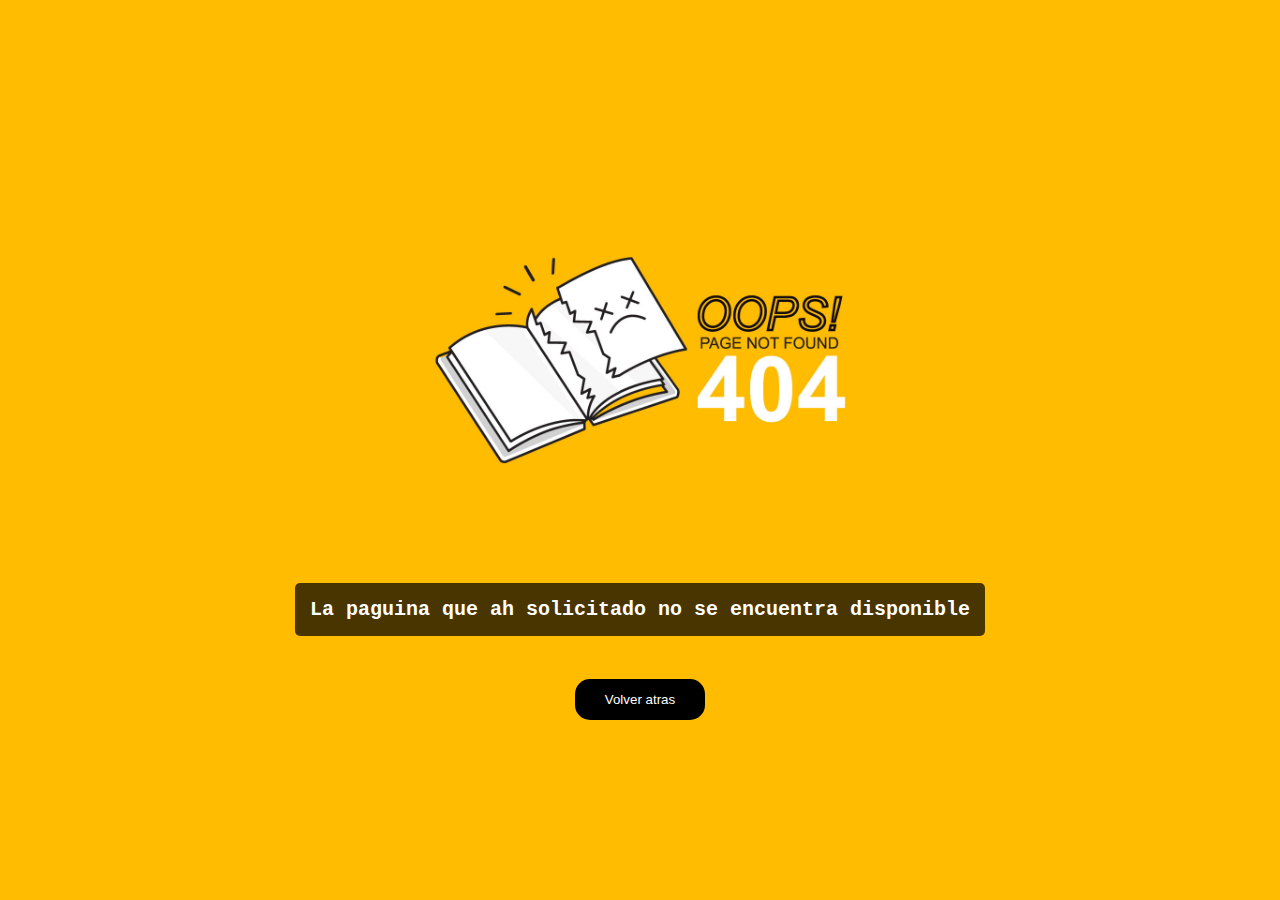
<file: pages/error404.html>
<!DOCTYPE html>
<html lang="en">
<head>
    <meta charset="UTF-8">
    <meta http-equiv="X-UA-Compatible" content="IE=edge">
    <meta name="viewport" content="width=device-width, initial-scale=1.0">
    <title>Error404</title>
    <link rel="stylesheet" href="/css/error404.css">
</head>
<body>  
        <div class="contenedor1">
            <img src="/assets/error-404.jpg" alt="error404">
            <h1>La paguina que ah solicitado no se encuentra disponible</h1>
            <div>
                <a href="/index.html">
                    <button >Volver atras</button>
                </a>
            </div>
        </div>
</body>
</html>
</file>
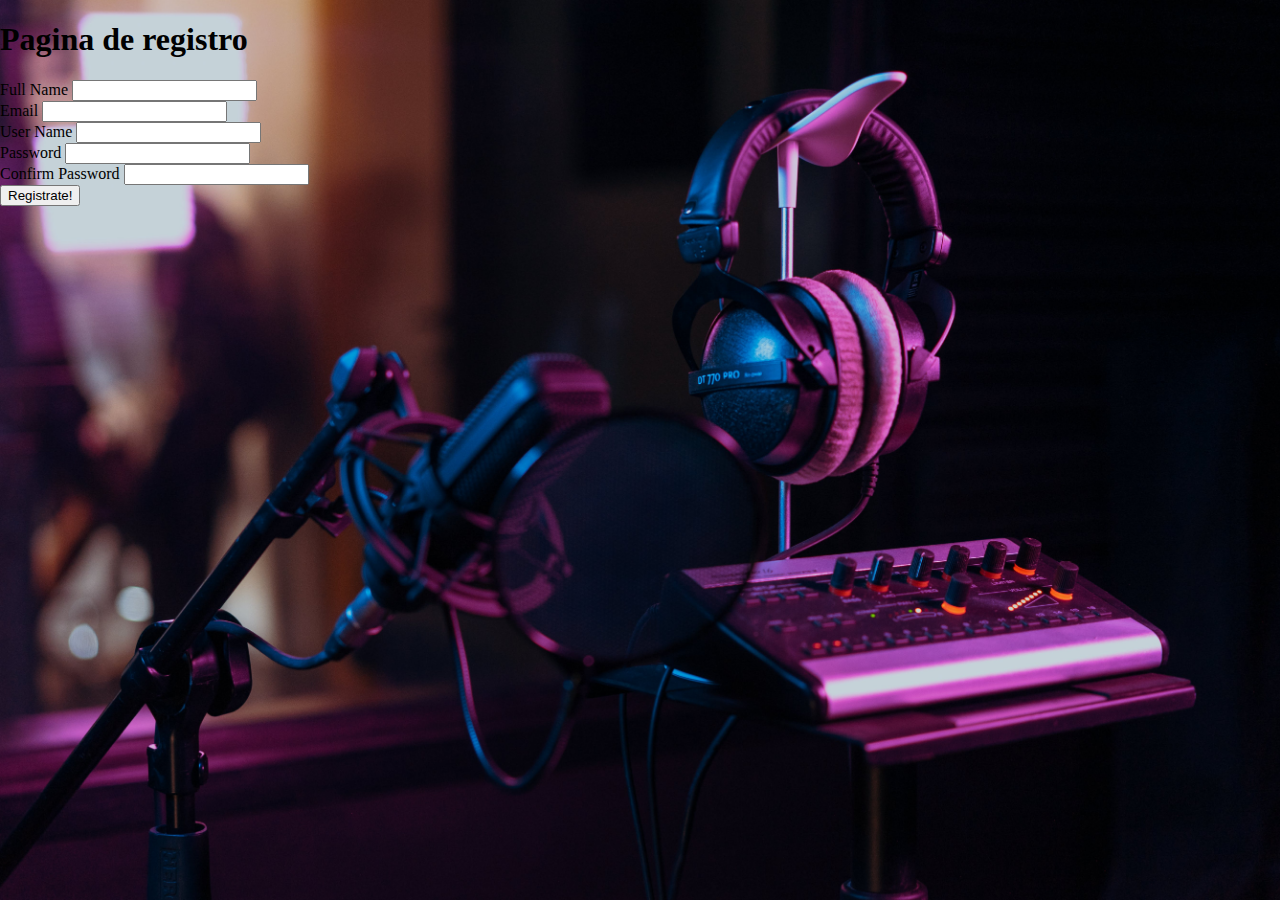
<file: pages/register.html>
<!DOCTYPE html>
<html lang="en">
<head>
    <meta charset="UTF-8">
    <meta name="viewport" content="width=device-width, initial-scale=1.0">
    <link href="https://cdn.jsdelivr.net/npm/bootstrap@5.3.2/dist/css/bootstrap.min.css" rel="stylesheet" integrity="sha384-T3c6CoIi6uLrA9TneNEoa7RxnatzjcDSCmG1MXxSR1GAsXEV/Dwwykc2MPK8M2HN" crossorigin="anonymous">
    <link rel="stylesheet" href="../css/login.css">
    <title>Document</title>
</head>
<body>


  <h1 class="text-center text-white text-opacity-76">Pagina de registro</h1>
    <div class="container min-vh-100 d-flex justify-content-center align-items-center" >
        <form class="mb-3" id="form">
          <div class="col-md-20">
            <label for="inputName" class="form-label text-white text-opacity-76">Full Name</label>
            <input type="text" class="form-control" id="inputName" maxlength="20" required>
          </div>
          <div class="col-md-20">
            <label for="inputSurname" class="form-label text-white text-opacity-76">Email</label>
            <input type="email" class="form-control" id="inputEmail" required>
          </div>
          <div class="col-md-20">
            <label for="inputUserName" class="form-label text-white text-opacity-76">User Name</label>
            <input type="text" class="form-control" id="inputUserName" maxlength="10" required>
          </div>
          <div class="col-20">
            <label for="inputPassword" class="form-label text-white text-opacity-76">Password</label>
            <input type="password" class="form-control" id="inputPassword" maxlength="20" placeholder="" required>
          </div>
          <div class="col-20">
            <label for="inputConfirmPassword" class="form-label text-white text-opacity-76">Confirm Password</label>
            <input type="password" class="form-control" id="inputConfirmPassword" maxlength="20" placeholder="" required>
          </div>
          <div class="col-20">
          </div>
          <div class="col-20">
            <button type="button" onclick="registerUser()" class="btn btn-primary">Registrate!</button>
          </div>
        </form>
    </div>
    
</body>
<script src="/js/register.js"></script>
</html>
</file>
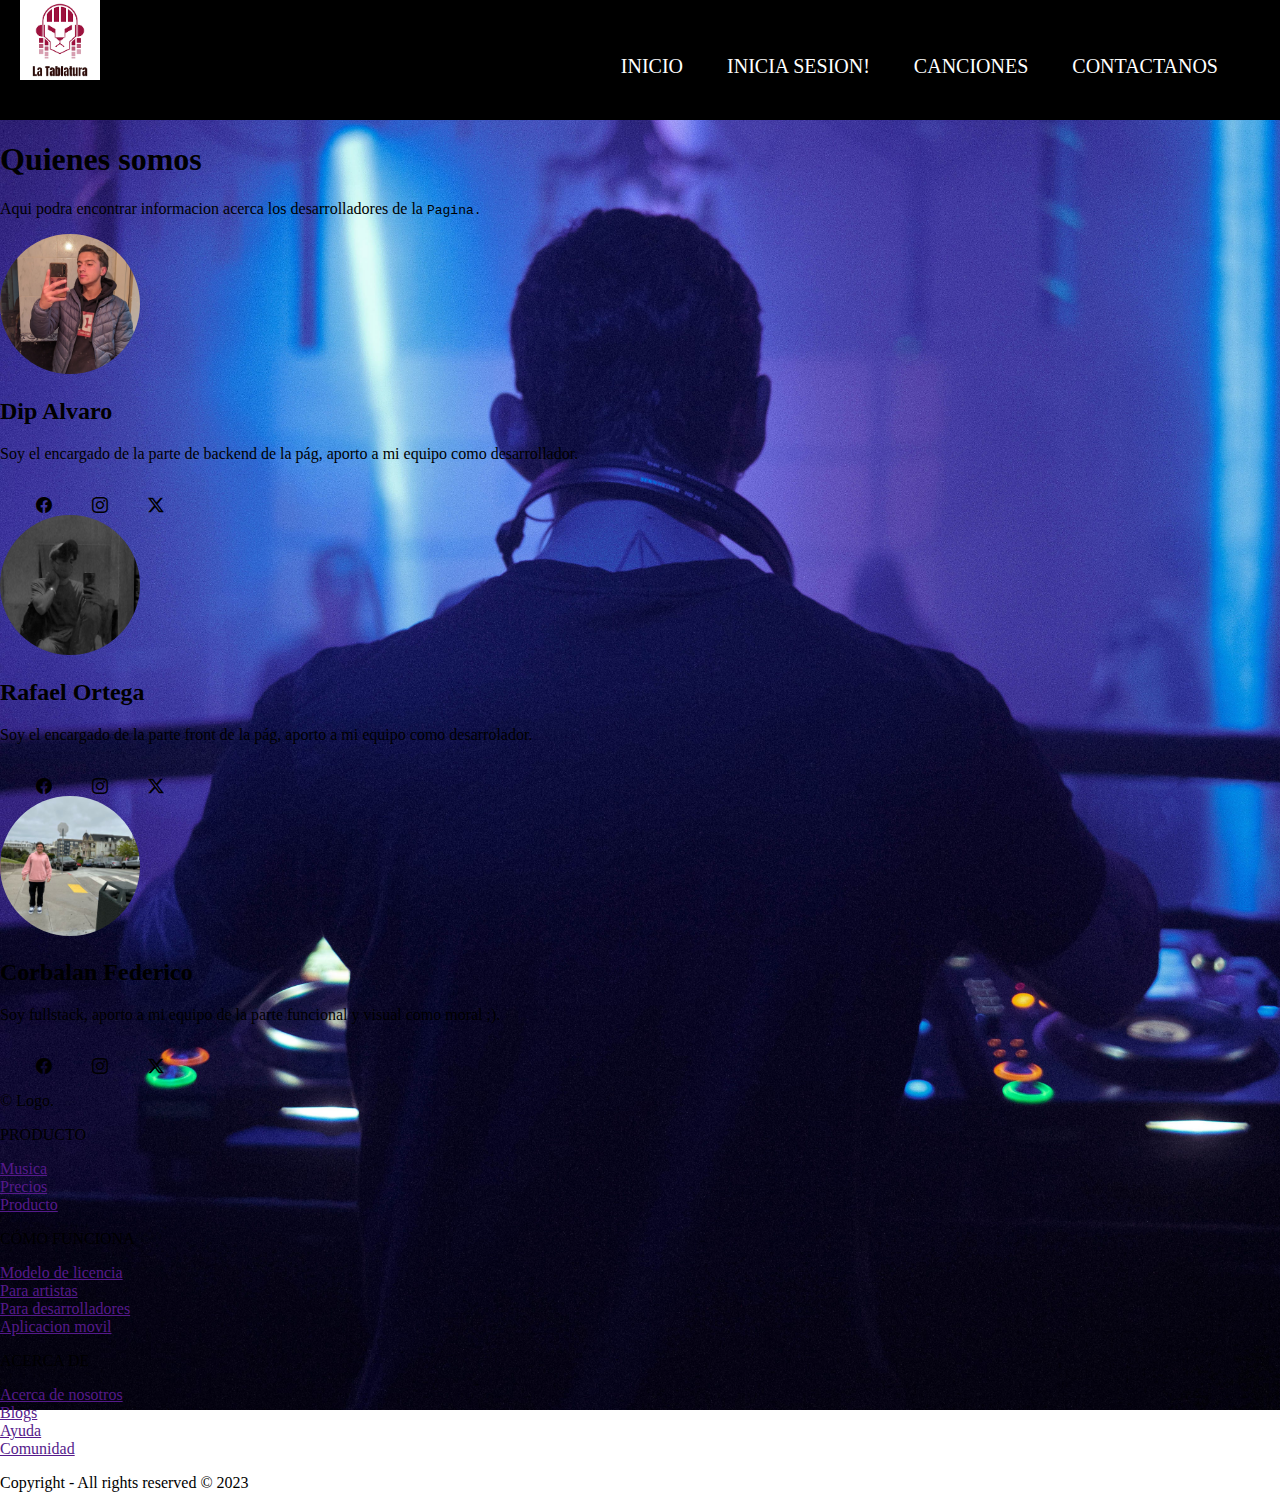
<file: pages/sobrenosotros.html>
<!DOCTYPE html>
<html lang="en">
<head>
    <meta charset="UTF-8">
    <meta name="viewport" content="width=device-width, initial-scale=1.0">
    <link href="https://cdn.jsdelivr.net/npm/bootstrap@5.3.2/dist/css/bootstrap.min.css" rel="stylesheet" integrity="sha384-T3c6CoIi6uLrA9TneNEoa7RxnatzjcDSCmG1MXxSR1GAsXEV/Dwwykc2MPK8M2HN" crossorigin="anonymous">
    <link rel="stylesheet" href="https://cdn.jsdelivr.net/npm/bootstrap-icons@1.11.1/font/bootstrap-icons.css">
    <link rel="stylesheet" href="/css/sobrenosotros.css">
    <link rel="stylesheet" href="/css/navbar.css">
    <link rel="stylesheet" href="/css/paguina_principal.css">
    <title>Document</title>
</head>
<body>
    
  <body>
    <!--Header-->
     <header class="headerr" id="header">
      <nav class="navv">
      <a href="#" class="logo navv-link"> <img src="/assets/logo navbar.png" width="80px" height="80px"></a>
      <button class="boton-logo">
          <i class="fa-solid fa-bars"></i>
      </button>
      <ul class="nav-menu Navmenu_visible" id="navbarlist">
          <li class="nav-menu-item"><a href="/index.html" class="nav-menu-link navv-link">Inicio</a></li>
          <li class="nav-menu-item"><a href="/pages/login.html" class="nav-menu-link navv-link">Inicia Sesion!</a></li>
          <li class="nav-menu-item"><a href="/pages/error404.html" class="nav-menu-link navv-link">Canciones</a></li>
          <li class="nav-menu-item"><a href="/pages/contactanos.html" class="nav-menu-link navv-link">contactanos</a></li>
      </ul>
      </nav>
  </header>


  <!--text -->

  <div class="container my-5">
    <div class="p-5 text-center  rounded-3">
      <h1 class="text-white">Quienes somos</h1>
      <p class="lead text-white">
        Aqui podra encontrar informacion acerca los desarrolladores de la <code class="text-danger">Pagina.</code>
      </p>
    </div>
  </div>


    <!--carousel -->
    <div class="row text-center row align-items-start">
      <div class="col-lg-4">
        <img class="mx-auto d-block aboutUs" src="/assets/alvaro.jpeg" alt="">
        <h2 class="fw-normal text-white">Dip Alvaro</h2>
        <p class="text-white">Soy el encargado de la parte de backend de la pág, aporto a mi equipo como desarrollador.</p>
        <svg class="bi" width="32" height="32" fill="currentColor"></svg>
          <i class="bi bi-facebook text-danger"></i>
        </svg>
        
        <svg class="bi text-black" width="32" height="32" fill="currentColor"></svg>
          <i class="bi bi-instagram text-danger"></i>
        </svg>
        <svg class="bi" width="32" height="32" fill="currentColor"></svg>
          <i class="bi bi-twitter-x text-danger"></i>
        </svg>
      </div><!-- /.col-lg-4 -->
      <div class="col-lg-4">
        <img class="mx-auto d-block aboutUs" src="/assets/rafi.png" alt="">
        <h2 class="fw-normal text-white">Rafael Ortega</h2>
        <p class="text-white">Soy el encargado de la parte front de la pág, aporto a mi equipo como desarrolador.</p>
        <svg class="bi" width="32" height="32" fill="currentColor"></svg>
          <i class="bi bi-facebook text-danger"></i>
        </svg>
        <svg class="bi" width="32" height="32" fill="currentColor"></svg>
          <i class="bi bi-instagram text-danger"></i>
        </svg>
        <svg class="bi" width="32" height="32" fill="currentColor"></svg>
          <i class="bi bi-twitter-x text-danger"></i>
      </div><!-- /.col-lg-4 -->
      <div class="col-lg-4">
        <img class="mx-auto d-block aboutUs" src="/assets/fede.png" alt="">
        <h2 class="fw-normal text-white">Corbalan Federico</h2>
        <p class="text-white">Soy fullstack, aporto a mi equipo de la parte funcional y visual como moral ;).</p>
        <svg class="bi" width="32" height="32" fill="currentColor"></svg>
          <i class="bi bi-facebook text-danger"></i>
        </svg>
        <svg class="bi" width="32" height="32" fill="currentColor"></svg>
          <i class="bi bi-instagram text-danger"></i>
        </svg>
        <svg class="bi" width="32" height="32" fill="currentColor"></svg>
          <i class="bi bi-twitter-x text-danger"></i>
      </div><!-- /.col-lg-4 -->
    </div><!-- /.row -->


    
  <!-- FOOTER -->
  
  <div class="container-fluid">
    <div class="row p-5 pb-2 bg-dark text-white">
      <div class="col-xs-12 col-md-6 col-lg-3">
        <p>© Logo.</p>
      </div>
      <div class="col-xs-12 col-md-6 col-lg-3">
        <p class="h5-mb3">PRODUCTO</p>
      <div class="mb-2">
        <a class="text-secondary text text-decoration-none" href="">Musica</a>
      </div>
      <div class="mb-2">
        <a class="text-secondary text text-decoration-none" href="">Precios</a>
      </div>
      <div class="mb-2">
        <a class="text-secondary text text-decoration-none" href="">Producto</a>
      </div>
      </div>
      <div class="col-xs-12 col-md-6 col-lg-3">
        <p class="h5-mb3">CÓMO FUNCIONA</p>
        <div class="mb-2">
          <a class="text-secondary text text-decoration-none" href="">Modelo de licencia</a>
        </div>
        <div class="mb-2">
          <a class="text-secondary text text-decoration-none" href="">Para artistas</a>
        </div>
        <div class="mb-2">
          <a class="text-secondary text text-decoration-none" href="">Para desarrolladores</a>
        </div>
        <div class="mb-2">
          <a class="text-secondary text text-decoration-none" href="">Aplicacion movil</a>
        </div>
        
      
      </div>
      <div class="col-xs-12 col-md-6 col-lg-3">
        <p class="h5-mb3">ACERCA DE</p>
        <div class="mb-2">
          <a class="text-secondary text text-decoration-none" href="">Acerca de nosotros</a>
        </div>
        <div class="mb-2">
          <a class="text-secondary text text-decoration-none" href="">Blogs</a>
        </div>
        <div class="mb-2">
          <a class="text-secondary text text-decoration-none" href="">Ayuda</a>
        </div>
        <div class="mb-2">
          <a class="text-secondary text text-decoration-none" href="">Comunidad</a>
        </div>
      
      
      
      </div>
      <div class="col-xs-12 pt-4">
        <p class="text-white text-center">Copyright - All rights reserved © 2023 </p>
      </div>
    </div>
  </div>
  
</body>
      <script src="/js/navbar.js"></script>
      <script src="https://cdn.jsdelivr.net/npm/bootstrap@5.3.2/dist/js/bootstrap.bundle.min.js" integrity="sha384-C6RzsynM9kWDrMNeT87bh95OGNyZPhcTNXj1NW7RuBCsyN/o0jlpcV8Qyq46cDfL" crossorigin="anonymous"></script>
</body>
</html>
</file>
<file: css/error404.css>
body{
background-color: rgb(255,188,1);
margin: 0;
padding: 0;
height: 100vh;
font-family: 'Courier New', Courier, monospace;
}

.contenedor1 img{
    width: 50%;
    user-select: none;
}
.contenedor1{
    height: 100vh;
    display: flex;
    flex-direction: column;
    gap: 30px;
    align-items: center;
    justify-content: center;
    border-radius: 15px;
}
.contenedor1 h1{
    user-select: none;
    color: white;
    font-size: 20px;
    background: rgba(0, 0, 0, 0.719);
    padding: 15px;
    border-radius: 5px;
}

.contenedor1 button{
    padding: 13px 30px;
    border-radius: 15px;
    border: none;
    background: rgb(0, 0, 0);
    color: white;
    cursor: pointer;
}
.contenedor1 button:hover{
    transition: 0.5s;
    background-color: rgb(0, 0, 0);
    color: white;
    box-shadow: 1px 0px 5px 7px rgb(255, 255, 255);
    padding: 18px 38px;
    font-size: 17px;
}
@media screen and (max-width: 703px){
    .contenedor1 img{
        width: 80%;
    }
    .contenedor1 h1{
        font-size: 15px;
        margin: 2% ;
    }
    
}
@media (width <= 320px){
    .contenedor1 img{
        width: 100%;
    }
}
</file>
<file: css/login.css>
body{
    background-image: url(../assets/pexels-los-muertos.jpg);
    background-position: center;
    background-repeat: no-repeat;
    background-size:cover;
    background-attachment:fixed;
    
}





body{
    margin: 0;
    padding: 0;
}


.headerr{
 background-color: rgb(0, 0, 0);
height: 120px;
width: 100%;
position: fixed;       

}
.navv{
    display: flex;
    justify-content: space-between;
    max-width: 1992px;
    margin: 0 auto;
}

.navv-link{
    color: white;
    text-decoration: none;
}
.logo{
    font-size: 40px;
    line-height: 100px;
    padding: 0px 20px;
}
.nav-menu{
    display: flex;
    margin-right: 40px;
    list-style: none;
}
.nav-menu-item{
    font-size: 20px;
    margin: 0 10px;
    line-height: 100px;
    text-transform: uppercase;
    width: max-content;
}
.nav-menu-link{
   padding: 8px 12px;
   border-radius: 5px;
}
.nav-menu-link:hover{
    background-color: rgb(44, 77, 224);
    transition: 0.5s;
    box-shadow:  2px 5px 40px 6px rgb(62, 62, 182);

}
.boton-logo{
    color: white;
    background: none;
    border: none;
    font-size: 30px;
    padding: 0 20;
    line-height: 60px;
    display: none;
}

@media(max-width:768px){
    .headerr{
        background-color: rgb(0, 0, 0);
        height: 100px;
       width: 100%;
       position: fixed;              
       }
    .logo{
           font-size: 25px;
           line-height: 80px;
           padding: 0 20px;
       }
    .nav-menu{
           flex-direction: column;
           background-color: rgb(43, 39, 39);
           align-items: center;
           margin-right:0;
           position: fixed;
           top: 84px;
           width: 100%;
           padding: 20px 0;
           height: calc(100% - 60px);
           overflow-y: auto;
           left: 100%;
           transition: left 0.5s;
       }
       .Navmenu_visible{
        left: 0;
       }
    .nav-menu-item{

           line-height: 70px;

       }
    .nav-menu-link:hover{
           background: none;
           color: rgb(201, 200, 204);
            transition: 0.5s;
       }
    .boton-logo{
         display: block;
         margin: 10px;
       }

}
</file>
<file: css/sobrenosotros.css>
body{
    background-image: url(/assets/pexels-nicholas-derio-palacios-14925312.jpg);
    background-position: center;
    background-repeat: no-repeat;
    background-size:cover;
    background-attachment:fixed;
    
}
.aboutUs{
    width:140px ; 
    height:140px ;
    border-radius: 50%;
}
</file>
<file: css/navbar.css>
body{
    margin: 0;
    padding: 0;
}


.headerr{
 background-color: rgb(0, 0, 0);
height: 120px;
width: 100%;
/* position: fixed;       */

}
.navv{
    display: flex;
    justify-content: space-between;
    max-width: 1992px;
    margin: 0 auto;
}

.navv-link{
    color: white;
    text-decoration: none;
}
.logo{
    font-size: 40px;
    line-height: 100px;
    padding: 0px 20px;
}
.nav-menu{
    display: flex;
    margin-right: 40px;
    list-style: none;
}
.nav-menu-item{
    font-size: 20px;
    margin: 0 10px;
    line-height: 100px;
    text-transform: uppercase;
    width: max-content;
}
.nav-menu-link{
   padding: 8px 12px;
   border-radius: 5px;
}
.nav-menu-link:hover{
    background-color: rgb(44, 77, 224);
    transition: 0.5s;
    box-shadow:  2px 5px 40px 6px rgb(62, 62, 182);

}
.boton-logo{
    color: white;
    background: none;
    border: none;
    font-size: 30px;
    padding: 0 20;
    line-height: 60px;
    display: none;
}

@media(max-width:768px){
    .headerr{
        background-color: rgb(0, 0, 0);
        height: 100px;
       width: 100%;
       position: fixed;              
       }
    .logo{
           font-size: 25px;
           line-height: 80px;
           padding: 0 20px;
       }
    .nav-menu{
           flex-direction: column;
           background-color: rgb(43, 39, 39);
           align-items: center;
           margin-right:0;
           position: fixed;
           top: 84px;
           width: 100%;
           padding: 20px 0;
           height: calc(100% - 60px);
           overflow-y: auto;
           left: 100%;
           transition: left 0.5s;
       }
       .Navmenu_visible{
        left: 0;
       }
    .nav-menu-item{

           line-height: 70px;

       }
    .nav-menu-link:hover{
           background: none;
           color: rgb(201, 200, 204);
            transition: 0.5s;
       }
    .boton-logo{
         display: block;
         margin: 10px;
       }

}
</file>
<file: css/paguina_principal.css>
.header{
    display: flex;
    flex-direction: column;
    justify-content: center;
    margin: auto;
    background-image: url(/assets/header1.png);
    width: 100%;
    height: 400px;
    background-size: contain;
    background-repeat: repeat;
}
.header h3{
    min-width:fit-content;
    margin-left: 10px;
    width:fit-content;
    height: 40px;
    padding: 0 15px 0 15px;
    border-radius: 15px;
    background-color: black;
    color: whitesmoke;
    text-align:left;
}
.header h5{
    min-width:fit-content;
    padding: 0 15px 0 15px;
    margin-left: 10px;
    width:fit-content;
    height: 30px;
    border-radius: 15px;
    background-color: black;
    color: whitesmoke;
    text-align:left;
}
.btn-header{
    min-width: 50px;
    margin: 0px 0 0 20px;
    width: 5%;
    height: 50px;
    cursor: pointer;
    border-radius: 15px;
    background-color: black;
    color: whitesmoke;
    text-align: center;
    text-decoration: none;
}
.btn-header:hover{
    box-shadow: 0 2px 15px 4px rgb(34, 9, 68);
    padding: 13px;
    transition: all 0.5s;
}
.Titulos{
    display: flex;
    flex-direction: row;
    background-color: rgba(26, 22, 22, 0.952);
    color: white;
    margin: 0;
    padding: 7px;
    font-family:'Gill Sans', 'Gill Sans MT', Calibri, 'Trebuchet MS', sans-serif;

}


.contenedor_card_padre{
    background-image: url(/assets/c1.jpg);
    width: 100%;
    max-width: 2500px;
    display: flex;
    flex-wrap: wrap;
    justify-content: center;
    margin: auto;
    background-color: rgba(0, 0, 0, 0.753);

}
.card{
    background-image: url(/assets/c1.jpg);
    width: 250px;
    height: 328px;
    border-radius: 8px;
    overflow: hidden;
    text-align: center;
    margin: 30px;
    box-shadow: 0 10px 10px 3px rgb(85, 81, 81);
    transition: all 0.25s;
}
.card img{
    width: 100%;
    height: 100%;
    background-size: contain;   
}
.card h4{
    font-weight: 200;
    background-color: black;
    color: white;
    height: min-content;
}
.card a{
    display: inline-block;
    width: min-content;
    margin-left: 90px;
    text-decoration: none;
    font-weight: 400;
    margin-bottom: 20px;
    color: rgb(255, 255, 255);
    background-color: rgb(0, 0, 0);
    padding: 5px;
    border-radius: 7px;
    cursor: pointer;
}
.card:hover{
    transform: translateY(-15px);
    box-shadow: 0 15px 20px 0px black;
}
.card a:hover{
    text-decoration: none;
    color: wheat;
}
</file>
